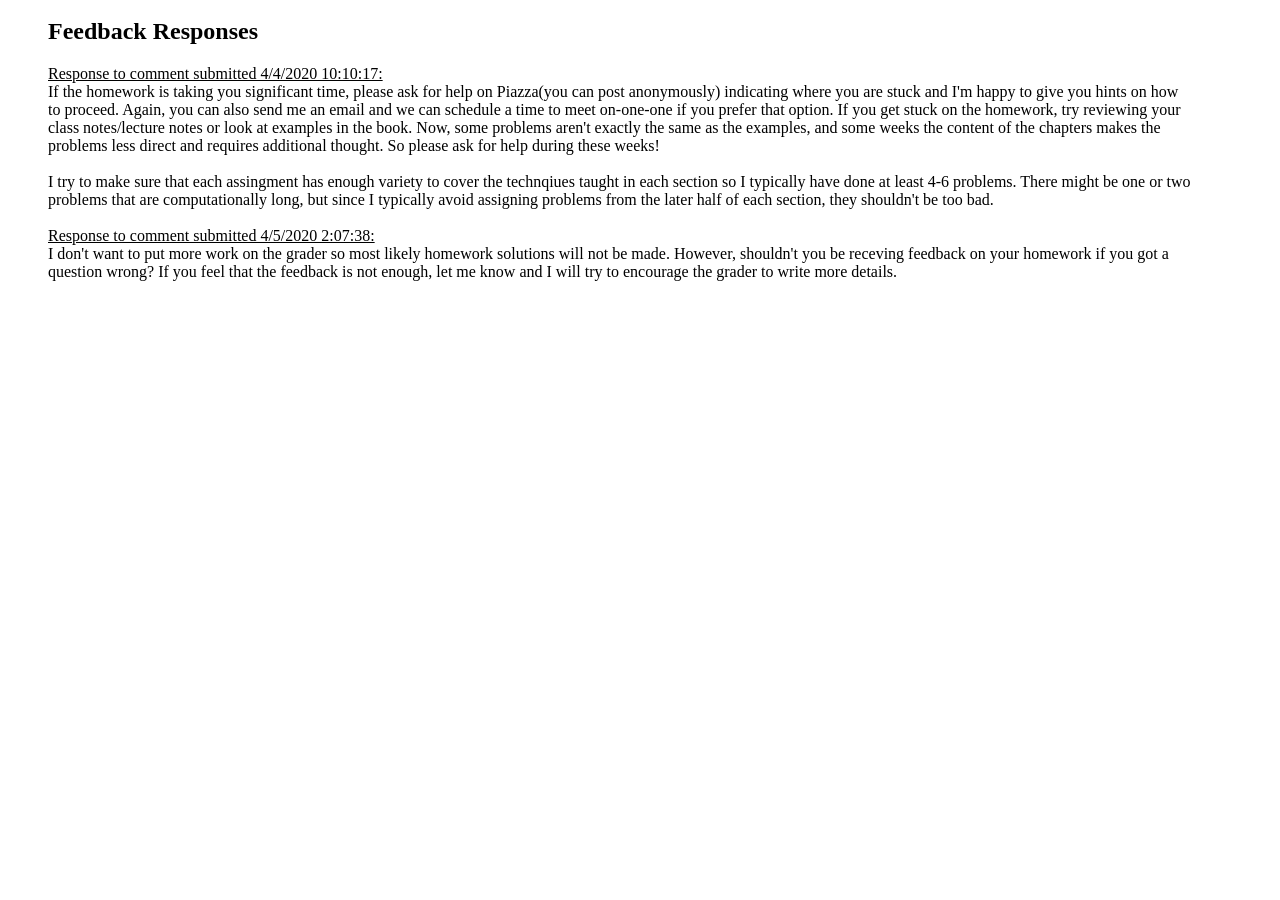
<file: feedback_response.html>
<html>
<style>
html {
	background-color:white;
}

body {
    margin-left: 40px;
    margin-right: 80px;
    margin-bottom: 7px;
    margin-top: 10px;
    padding: 8px;
    background-color:white;
    font-family: "Times New Roman", Times, serif;
}




a:link {
    color: #2E86C1;
    text-decoration: none;
    font-weight: bold;
}

a:visited {
    color: #2E86C1;
    text-decoration: none;
}

a:hover {
    color: #F79E02;
}

a:active {
    color: #2E86C1;
}

span {
    line-height: 80%;
}

</style>
<body>


<h2>
	Feedback Responses</h2>
<p> <u>Response to comment submitted 4/4/2020 10:10:17:</u> <br>
If the homework is taking you significant time, please ask for help on Piazza(you can post anonymously) indicating where you are stuck
and I'm happy to give you hints on how to proceed. Again, you can also send me an email and we can schedule
 a time to meet on-one-one if you prefer that option. If you get stuck on the homework,
try reviewing your class notes/lecture notes or look at examples in the book. Now, some problems aren't exactly the same as the examples, 
and some weeks the content of the chapters makes the problems less direct and requires additional thought.
So please ask for help during these weeks! <br>
<br>
I try to make sure that each assingment has enough variety to cover the technqiues taught in each section so I typically have done at least 4-6 problems.
There might be one or two problems that are computationally long, but since I typically avoid 
assigning problems from the later half of each section, they shouldn't be too bad. 
<br>
<br>
<u>Response to comment submitted 4/5/2020 2:07:38:</u> <br>
I don't want to put more work on the grader so most likely homework solutions will not be made. However, shouldn't you be
receving feedback on your homework if you got a question wrong? If you feel that the feedback is not enough,
let me know and I will try to encourage the grader to write more details. 

	</p>

</body>
</html>
</file>
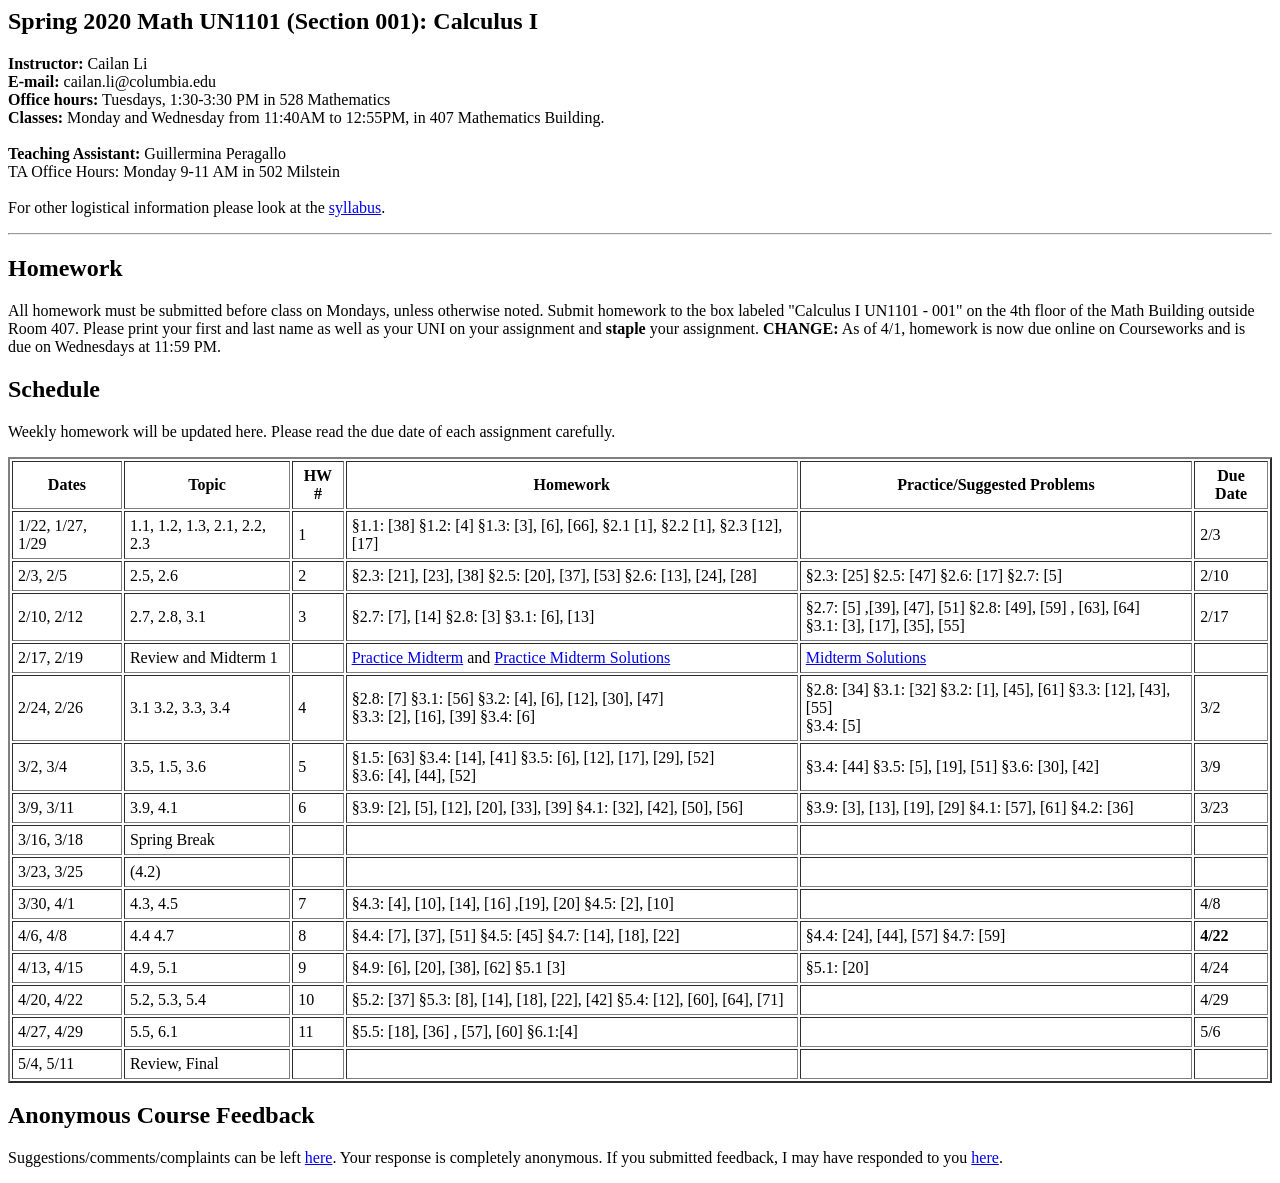
<file: s20.html>
<html>
<title>Calculus I</title>

<h2>Spring 2020 Math UN1101 (Section 001): Calculus I</h2>

<p class="default" align="left">
<b>Instructor:</b> Cailan Li<br>
<b>E-mail:</b> cailan.li@columbia.edu<br>
<b>Office hours:</b> Tuesdays, 1:30-3:30 PM in 528 Mathematics
<br>
<b>Classes:</b> Monday and Wednesday from 11:40AM to 12:55PM, in 407 Mathematics Building.
<br><br>
<b>Teaching Assistant:</b> Guillermina Peragallo<br>
TA Office Hours: Monday 9-11 AM in 502 Milstein<br><br>

For other logistical information please look at the <a href="Syllabus_s20.pdf">syllabus</a>. 

<hr>

<h2>Homework</h2>

All homework must be submitted before class on Mondays, unless otherwise noted. Submit homework to the box labeled "Calculus I UN1101 - 001" on the 4th floor of the Math Building outside Room 407.
Please print your first and last name as well as your UNI on your assignment and <b>staple</b> your assignment. <b> CHANGE:</b> As of 4/1, homework is now due online on Courseworks and is due on Wednesdays at 11:59 PM. 


<h2>Schedule</h2>

 <p>Weekly homework will be updated here. Please read the due date of each assignment carefully.</p>

<center>
<table class="muse-table" border="2" cellpadding="5">
  <tbody>
    <tr>
      <th>Dates</th>
      <th>Topic</th>
      <th>HW #</th>
      <th>Homework</th>
      <th>Practice/Suggested Problems</th>
      <th>Due Date</th>      
    </tr>

    <tr>
      <td>1/22, 1/27, 1/29</td>
      <td>1.1, 1.2, 1.3, 2.1, 2.2, 2.3</td>
      <td>1</td>
      <td>  &sect;1.1: [38] &sect;1.2: [4] &sect;1.3: [3], [6], [66], &sect;2.1 [1], &sect;2.2 [1], &sect;2.3 [12], [17]</td>
      <td></td>
      <td>2/3 </td>
    </tr>

<tr>
      <td>2/3, 2/5</td>
      <td>2.5, 2.6</td>
      <td>2</td>
      <td>  &sect;2.3: [21], [23], [38] &sect;2.5: [20], [37], [53] &sect;2.6: [13], [24], [28] </td>
      <td> &sect;2.3: [25]  &sect;2.5: [47] &sect;2.6: [17] &sect;2.7: [5] </td>
      <td>2/10</td> 
    </tr>

<tr>
      <td>2/10, 2/12</td>
      <td>2.7, 2.8, 3.1</td>
      <td>3</td>
      <td> &sect;2.7: [7], [14] &sect;2.8: [3] &sect;3.1: [6], [13]   </td>
      <td> &sect;2.7: [5] ,[39], [47], [51] &sect;2.8: [49], [59] , [63], [64] <br> 
	   &sect;3.1: [3], [17], [35], [55]  
 </td>
      <td> 2/17 </td>
    </tr>

<tr>
      <td>2/17, 2/19</td>
      <td>Review and Midterm 1</td>
      <td> </td>
      <td> <a href="https://math.columbia.edu/~ccl/CalcI_s20PM1.pdf">Practice Midterm</a> and <a href="https://math.columbia.edu/~ccl/CalcI_s20PM1Sol.pdf">Practice Midterm Solutions</a>    </td>
      <td>  <a href="https://math.columbia.edu/~ccl/CalcI_s20M1Sol.pdf">Midterm Solutions</a></td>
      <td></td>
    </tr>

    <tr>
      <td>2/24, 2/26</td>
      <td>3.1 3.2, 3.3, 3.4</td>
      <td>4</td>
      <td> &sect;2.8: [7] &sect;3.1: [56] &sect;3.2: [4], [6], [12], [30], [47] <br>
	   &sect;3.3: [2], [16], [39] &sect;3.4: [6]</td>
      <td>  &sect;2.8: [34] &sect;3.1: [32] &sect;3.2: [1], [45], [61] &sect;3.3: [12], [43], [55] <br>
           &sect;3.4: [5]</td>
      <td>3/2</td>
    </tr>

<tr>
      <td>3/2, 3/4</td>
      <td>3.5, 1.5, 3.6</td>
      <td>5</td>
      <td> &sect;1.5: [63] &sect;3.4: [14], [41] &sect;3.5: [6], [12], [17], [29], [52] <br> 
	   &sect;3.6: [4], [44], [52]  </td>
      <td> &sect;3.4: [44] &sect;3.5: [5], [19], [51] &sect;3.6: [30], [42]  </td>
      <td>3/9 </td>
    </tr>

<tr>
      <td>3/9, 3/11</td>
      <td>3.9, 4.1</td>
      <td>6</td>
      <td> &sect;3.9: [2], [5], [12], [20], [33], [39] &sect;4.1: [32], [42], [50], [56]  </td>
      <td> &sect;3.9: [3], [13], [19], [29] &sect;4.1: [57], [61] &sect;4.2: [36] </td>
      <td>3/23 </td>
    </tr>

<tr>
      <td>3/16, 3/18</td>
      <td>Spring Break</td>
      <td></td>
      <td></td>
      <td></td>
      <td></td>
    </tr>

<tr>
      <td>3/23, 3/25</td>
      <td>  (4.2) </td>
      <td></td>
      <td></a>  </td>
      <td></td>
      <td></td>
    </tr>

<tr>
      <td>3/30, 4/1</td>
      <td>4.3, 4.5</td>
      <td>7</td>
      <td> &sect;4.3: [4], [10], [14], [16] ,[19], [20] &sect;4.5: [2], [10]  </td>
      <td></td>
      <td> 4/8 </td>
    </tr>

<tr>
      <td>4/6, 4/8</td>
      <td>4.4 4.7</td>
      <td>8</td>
      <td> &sect;4.4: [7], [37], [51] &sect;4.5: [45] &sect;4.7: [14], [18], [22] </td>
      <td>  &sect;4.4: [24], [44], [57] &sect;4.7: [59] </td>
      <td> <b>4/22</b> </td>
    </tr>

<tr>
      <td>4/13, 4/15</td>
      <td>4.9, 5.1</td>
      <td>9</td>
      <td> &sect;4.9: [6], [20], [38], [62] &sect;5.1 [3] </td>
      <td>&sect;5.1: [20]</td>
      <td> 4/24 </td>
    </tr>

<tr>
  <td>4/20, 4/22</td>
      <td>5.2, 5.3, 5.4</td>
      <td> 10 </td>
      <td>&sect;5.2: [37] &sect;5.3: [8], [14], [18], [22], [42] &sect;5.4: [12], [60], [64], [71] </td>
      <td>   </td>
      <td> 4/29 </td>
    </tr>  

<tr>
  <td>4/27, 4/29</td>
      <td>5.5, 6.1</td>
      <td>11 </td>
      <td> &sect;5.5: [18], [36] , [57], [60] &sect;6.1:[4] </td>
      <td></td>
      <td>5/6</td>
    </tr> 

<tr>
  <td>5/4, 5/11</td>
      <td>Review, Final</td>
      <td></td>
      <td> </td>
      <td></td>
      <td></td>
    </tr>   


  </tbody>
</table>
</center>



<h2>Anonymous Course Feedback</h2>

 <p>Suggestions/comments/complaints can be left <a class="external" href="https://docs.google.com/forms/d/e/1FAIpQLSdcDgv6Rt2QLDJ2NsyZPzIQQlXO1VR_kspJx05Xu7UUlzt4xQ/viewform">here</a>. Your response is completely anonymous. 
If you submitted feedback, I may have responded to you <a class="external" href="https://math.columbia.edu/~ccl/feedback_response">here</a>. </p>


  </body>
</html>
</file>
